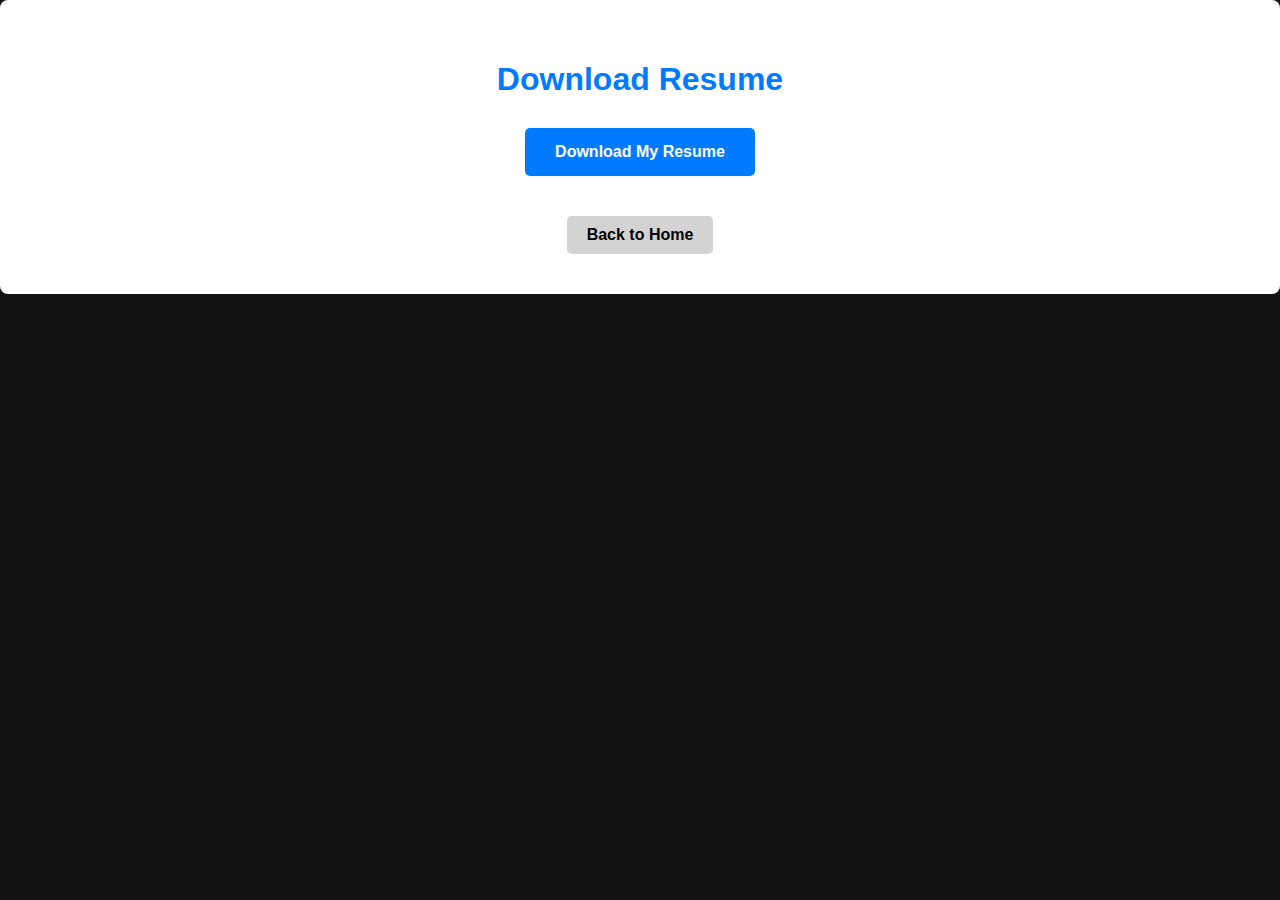
<file: templates/resume.html>
<!DOCTYPE html>
<html lang="en">
<head>
    <meta charset="UTF-8">
    <meta name="viewport" content="width=device-width, initial-scale=1.0">
    <title>Resume</title>
    <link rel="stylesheet" href="/static/style.css">
</head>
<body>
    <div class="resume-container">
        <h1>Download Resume</h1>
        <a href="static\Priyanga resume.pdf"" download class="download-link">Download My Resume</a>
        <br>
        <a href="/" class="back-button">Back to Home</a>
    </div>
</body>
</html>
</file>
<file: static/style.css>
body {
    font-family: Arial, sans-serif;
    background-color: #121212;
    color: #ffffff;
    margin: 0;
    padding: 0;
}

header {
    background: linear-gradient(90deg, rgba(255,0,150,1) 0%, rgba(0,204,255,1) 100%);
    padding: 20px;
    text-align: center;
}

header h1 {
    color: #ffffff;
}
h1, h2 {
    color: #ffffff;
}

nav {
    display: flex;
    justify-content: center;
    padding: 10px;
}

nav a {
    color: #ffffff;
    text-decoration: none;
    padding: 10px 15px;
    font-weight: bold;
    transition: 0.3s;
}

nav a:hover {
    background-color: rgba(255, 255, 255, 0.2);
    border-radius: 5px;
}

section {
    text-align: center;
    padding: 20px;
}

.social-icons {
    display: flex;
    justify-content: center;
    gap: 15px;
}

.social-icons img {
    width: 30px;
    height: 30px;
    transition: 0.3s;
}

.social-icons img:hover {
    transform: scale(1.2);
}

ul li img {
    margin-left: 140px;
    max-width: 300px; /* Optional: Set a max-width for the images */
    height: auto; /* Maintain aspect ratio */
}

.back-button {
    text-decoration: none;
    background-color: lightgray;
    padding: 10px 20px;
    border-radius: 5px;
    color: black;
    font-weight: bold;
    margin-bottom: 20px;
    display: inline-block;
}

.back-button:hover {
    background-color: gray;
    color: white;
}
.back-button:last-of-type{
    margin-top: 20px;
    margin-bottom: 0px;
}

ul li {
    background-color: #222;
    margin: 10px 0;
    padding: 20px;
    border-radius: 8px;
    box-shadow: 0 2px 4px rgba(0, 0, 0, 0.3);
}

ul li a {
    color: #00ccff; /* Link color */
    text-decoration: none;
    font-weight: bold;
    padding: 8px 15px;
    background-color: #333;
    border-radius: 5px;
    transition: background-color 0.3s;
}

ul li a:hover {
    background-color: #444;
}

@media (max-width: 600px) { /* Simple responsive adjustments */
    ul li {
        padding: 15px;
    }

    .back-button {
        padding: 8px 15px;
    }
}

.resume-container {
    text-align: center;
    background-color: #fff;
    padding: 40px;
    border-radius: 8px;
    box-shadow: 0 4px 8px rgba(0, 0, 0, 0.1);
}

h1 {
    margin-bottom: 30px;
    color: #007bff; /* A nice blue color */
}

a[download] { /* Style the download link */
    display: inline-block;
    padding: 15px 30px;
    background-color: #007bff;
    color: #fff;
    text-decoration: none;
    border-radius: 5px;
    font-weight: bold;
    transition: background-color 0.3s;
    margin-bottom: 20px;
}

a[download]:hover {
    background-color: #0056b3;
}

.project-list li {
    margin-bottom: 30px; /* Adjust the value as needed */
}

.skills-list {
    list-style: none; /* Remove bullets */
    padding: 0;
}

.skills-list li {
    margin-bottom: 10px;
    text-align: left;
}

.skill-percentage {
    background-color: #333;
    border-radius: 5px;
    overflow: hidden;
    margin-top: 5px;
    display: flex;
    align-items: center;
}

.skill-bar {
    background-color: #00ccff; /* Skill bar color */
    height: 5px;
}

.skill-percentage span {
    padding-left: 1px;
    color: #eee;
}

.about-me {
    white-space: normal; /* Allow text to wrap */
    word-wrap: break-word; /* Break long words */
    max-width: 1100px; /* Limit the width of the paragraph */
    margin: 0 auto; /* Center the paragraph */
}

.profile-pic-container {
    display: flex;
    justify-content: center;
    margin-bottom: 20px;
}

.profile-pic {
    width: 150px; /* Adjust the size as needed */
    height: 150px; /* Adjust the size as needed */
    border-radius: 50%; /* Makes the image circular */
    object-fit: cover; /* Ensures the image covers the circle */
    border: 3px solid #00ccff; /* Optional: Add a border */
}

.live-demo-button {
    background-color: #007bff;
    color: white;
    padding: 8px 15px;
    border-radius: 5px;
    text-decoration: none;
    margin-left: 10px;
}

.live-demo-button:hover {
    background-color: #0056b3;
}

.profile-pic {
    max-width: 150px;
    border-radius: 50%;
    border: 3px solid #fff;
    cursor: pointer;
    transition: 0.3s ease;
}
.profile-pic:hover {
    opacity: 0.8;
}

.modal {
    display: none;
    position: fixed;
    z-index: 9999;
    left: 0;
    top: 0;
    width: 100%;
    height: 100%;
    overflow: auto;
    background-color: rgba(0, 0, 0, 0.9);
}
.modal-content {
    margin: 5% auto;
    display: block;
    max-width: 90%;
    height: auto;
}
.close {
    position: absolute;
    top: 20px;
    right: 40px;
    font-size: 40px;
    color: white;
    cursor: pointer;
}
update css.txt
Displaying update css.txt.
</file>
